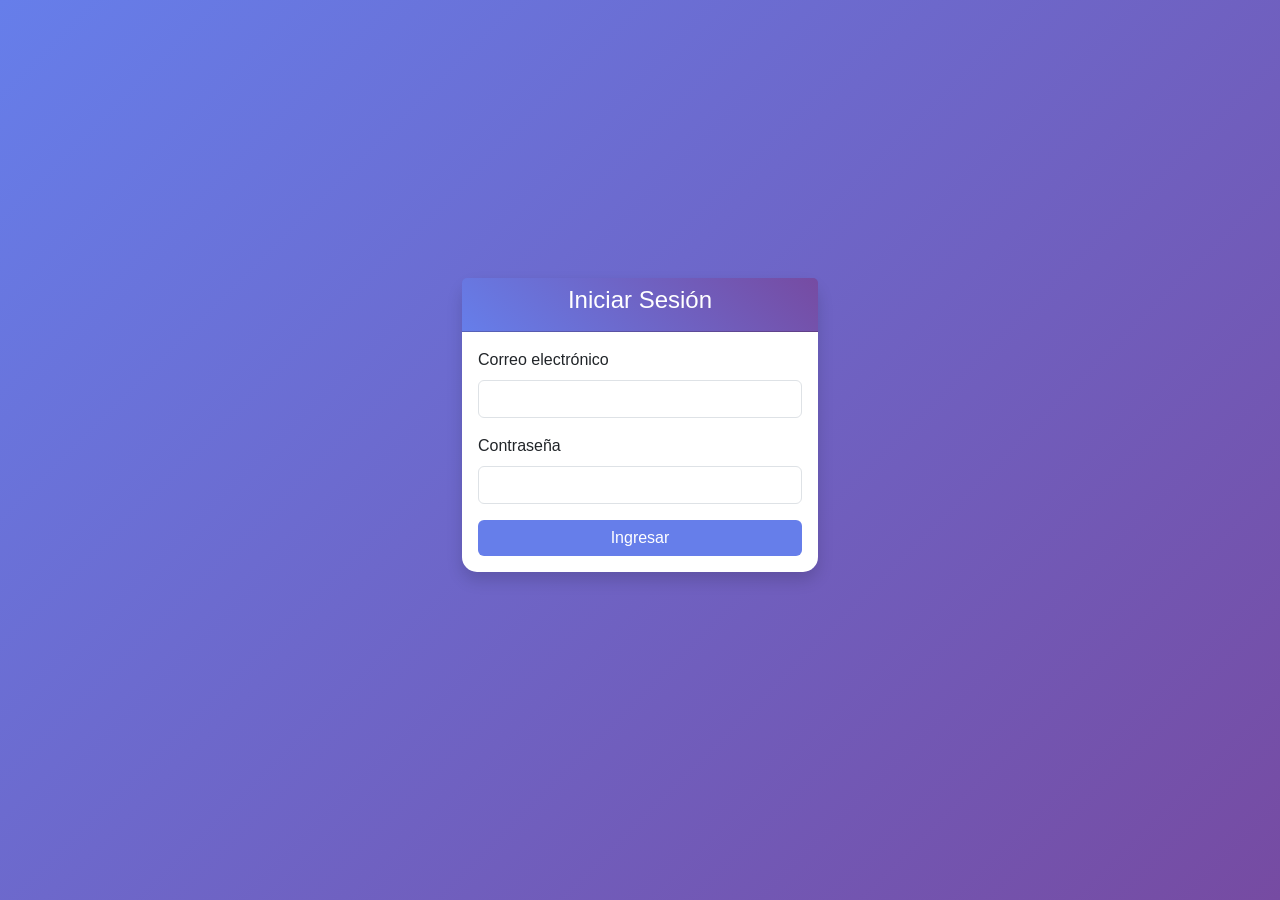
<file: index.html>
<!DOCTYPE html>
<html lang="es">
<head>
    <meta charset="UTF-8">
    <meta name="viewport" content="width=device-width, initial-scale=1.0">
    <title>Sistema de Asistencia</title>
    <style>
        body {
            display: flex;
            justify-content: center;
            align-items: center;
            height: 100vh;
            font-family: Arial, sans-serif;
            background: #f4f4f4;
            margin: 0;
        }
        .loader {
            border: 8px solid #f3f3f3;
            border-top: 8px solid #3498db;
            border-radius: 50%;
            width: 60px;
            height: 60px;
            animation: spin 1s linear infinite;
        }
        @keyframes spin {
            0% { transform: rotate(0deg); }
            100% { transform: rotate(360deg); }
        }
        .mensaje {
            margin-top: 20px;
            font-size: 18px;
            color: #333;
        }
    </style>
</head>
<body>
    <div style="text-align: center;">
        <div class="loader"></div>
        <div class="mensaje">Verificando sesión...</div>
    </div>

    <script>
        // Consultar estado de sesión al cargar la página
        fetch('php/verificarSesion.php')
            .then(response => response.json())
            .then(data => {
                if (data.loggedIn) {
                    // Redirigir según rol
                    if (data.rol_id === 1) window.location.href = 'admin/dashboard.php';
                    else if (data.rol_id === 2) window.location.href = 'docente/dashboard.php';
                    else if (data.rol_id === 3) window.location.href = 'estudiante/consulta.php';
                    else window.location.href = 'login.html';
                } else {
                    window.location.href = 'login.html';
                }
            })
            .catch(() => {
                window.location.href = 'login.html';
            });
    </script>
</body>
</html>
</file>
<file: css/login.css>
body {
    background: linear-gradient(135deg, #667eea 0%, #764ba2 100%);
    height: 100vh;
    display: flex;
    justify-content: center;
    align-items: center;
    font-family: 'Segoe UI', Tahoma, Geneva, Verdana, sans-serif;
}
.login-container {
    margin-top: -50px;
}
.card {
    border-radius: 15px;
    border: none;
}
.card-header {
    border-radius: 15px 15px 0 0;
    background: linear-gradient(45deg, #667eea, #764ba2);
}
.btn-primary {
    background: #667eea;
    border: none;
    transition: 0.3s;
}
.btn-primary:hover {
    background: #5a6fd6;
    transform: scale(1.02);
}
</file>
